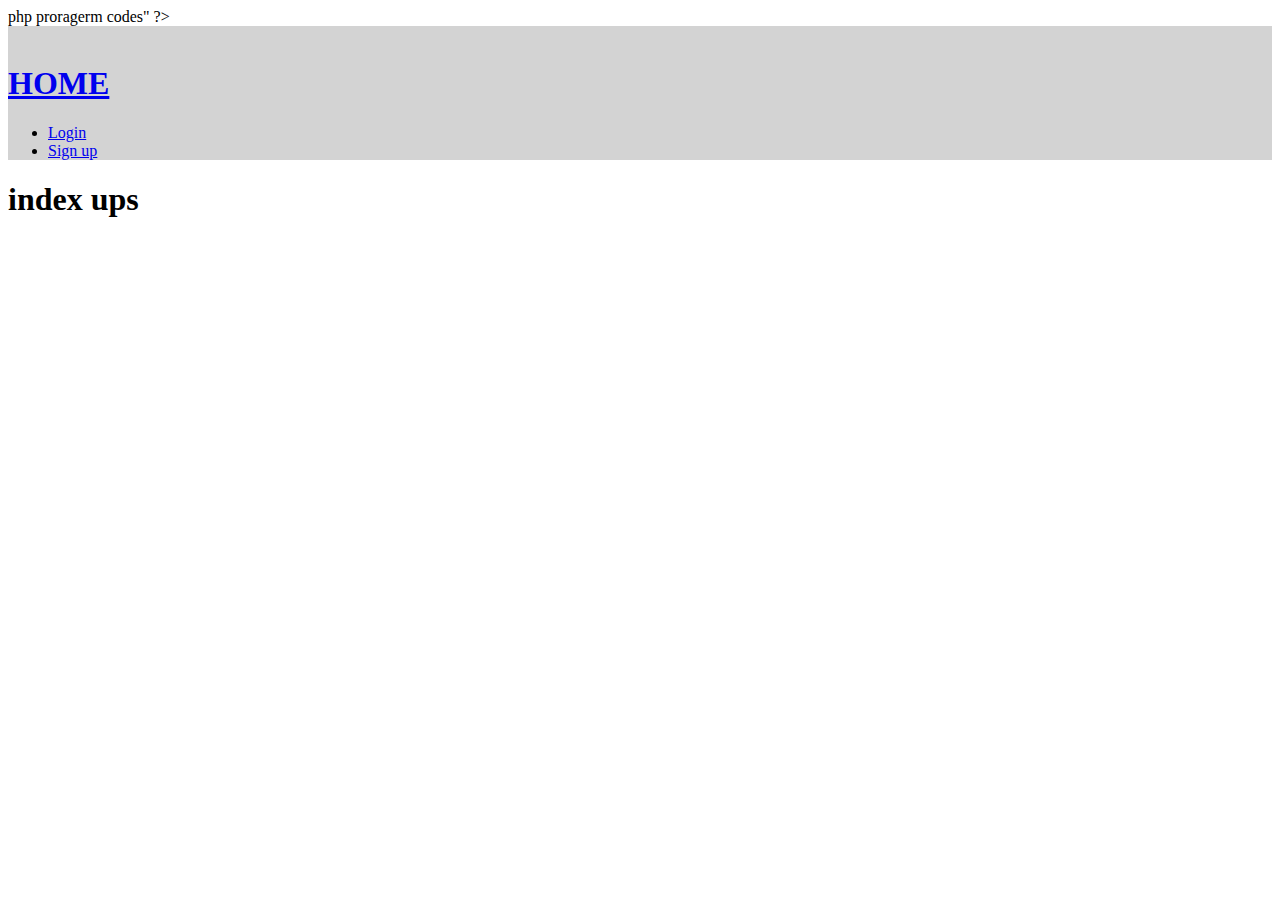
<file: index.html>
<!DOCTYPE html>
<html>
<head>
    <meta charset='utf-8'>
    <meta http-equiv='X-UA-Compatible' content='IE=edge'>
    <title>index Title</title>
    <meta name='viewport' content='width=device-width, initial-scale=1'>
    <!-- CSS only -->
    <link href="https://cdn.jsdelivr.net/npm/bootstrap@5.2.0/dist/css/bootstrap.min.css" rel="stylesheet" integrity="sha384-gH2yIJqKdNHPEq0n4Mqa/HGKIhSkIHeL5AyhkYV8i59U5AR6csBvApHHNl/vI1Bx" crossorigin="anonymous">
    <!-- JavaScript Bundle with Popper -->
<script src="https://cdn.jsdelivr.net/npm/bootstrap@5.2.0/dist/js/bootstrap.bundle.min.js" integrity="sha384-A3rJD856KowSb7dwlZdYEkO39Gagi7vIsF0jrRAoQmDKKtQBHUuLZ9AsSv4jD4Xa" crossorigin="anonymous"></script>
    <link rel='stylesheet' type='text/css' media='screen' href='styles.css'>
    <script src='main.js'></script>
</head>
<body>
    <?php 
    echo "<h1>php proragerm codes</h1>"
    ?>
    <header class="header-nav">
        <div class="d-flex ">
            <div class="col d-flex  mr-6">
                <a href="#" class="mr-6 mas">
                    <h1 width="90px">HOME</h1>
                </a>
            </div>
            <div class="col d-flex align-items-end" >
                
                <div class="d-flex head-user-profile " >
                    <ul class="account-links-group d-flex ">
                        <li class="nav-link  login-btn">
                            <a class="nav-link   text-primary text-center px-4" href="login.html">Login</a>
                        </li>
                        <li class="nav-link  signup-btn">
                            <a class="nav-link btn btn-primary text-white px-4" href="sign up.html">Sign up</a>
                        </li>
                    </ul>
                </div>
                
            </div>
            
        </div>
    </header>
    <main>
        <h1>index ups</h1>
    </main>
</body>
</html>
</file>
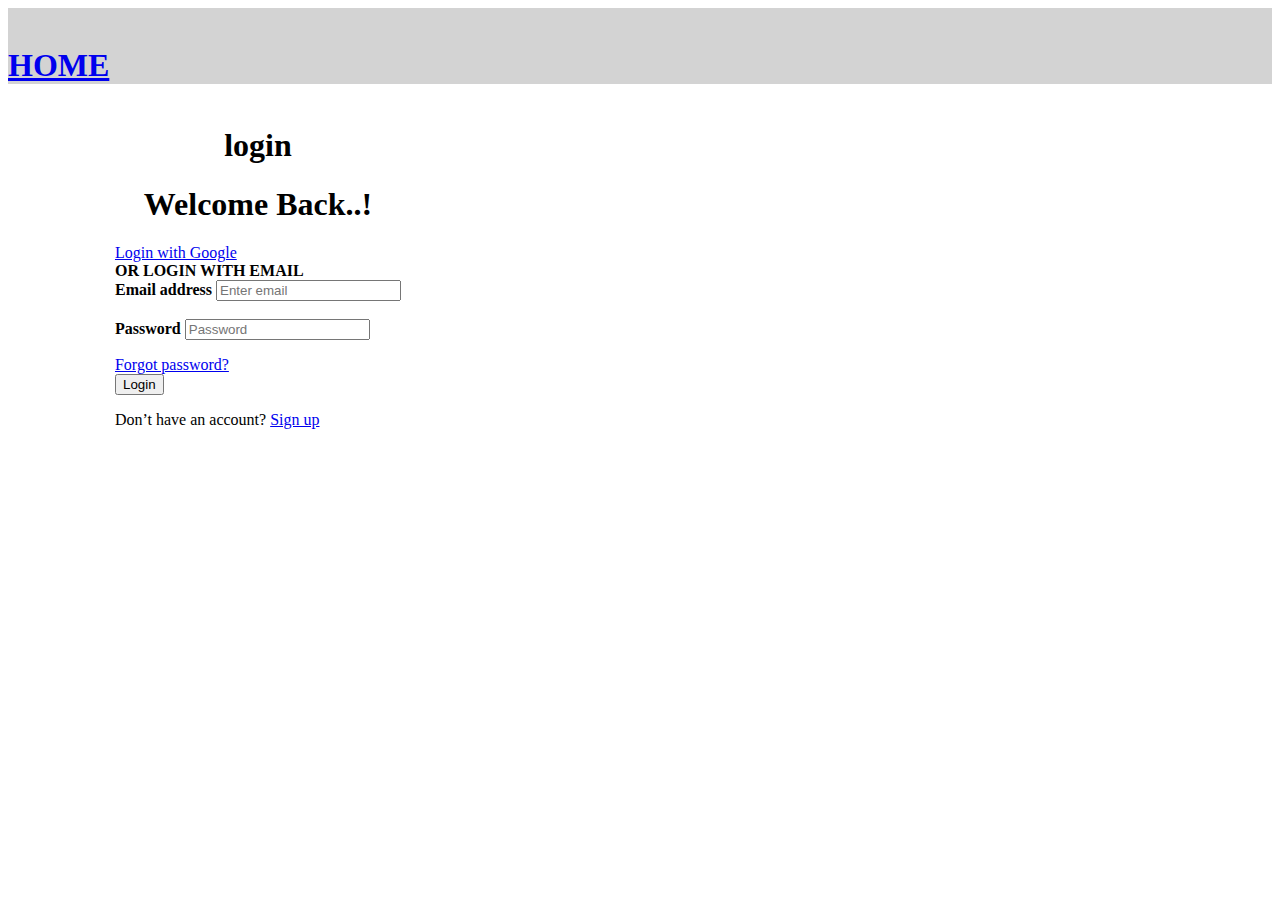
<file: login.html>
<!DOCTYPE html>
<html>
<head>
    <meta charset='utf-8'>
    <meta http-equiv='X-UA-Compatible' content='IE=edge'>
   <title>Login page</title>
    <meta name='viewport' content='width=device-width, initial-scale=1'>
    <!-- CSS only -->
    <link href="https://cdn.jsdelivr.net/npm/bootstrap@5.2.0/dist/css/bootstrap.min.css" rel="stylesheet" integrity="sha384-gH2yIJqKdNHPEq0n4Mqa/HGKIhSkIHeL5AyhkYV8i59U5AR6csBvApHHNl/vI1Bx" crossorigin="anonymous">
    <!-- JavaScript Bundle with Popper -->
   <link rel='stylesheet' type='text/css' media='screen' href='styles.css'>
    <script src='main.js'></script> 
</head>
<body>

    <header class="header-nav">
        <div class="d-flex ">
            <div class="col d-flex mr-6">
                <a href="index.html" class="mr-6 mas">
                    <h1 width="90px">HOME</h1>
                </a>
            </div>
        </div>
    </header>
   
    <main role="main" class="container card text-center mt-5 border-success signin-related-page" id="sign-in-page">
        
        <div class="row">
            <div class="col">
                <h1  class="movecenter">login</h1>
                <h1 class="movecenter">Welcome Back..!</h1>
                <div class="col-xl-12 ">
                    <div class="google-sign-in  align-self-center" data-onsuccess="onSignIn">
                        <a href="#" class="btn border-primary">
                        <i class="icon-google  float-center"></i> Login with Google
                        </a>
                        <div class="alternative-login-message m-3"><span><strong> OR LOGIN WITH EMAIL</strong></span></div>
                    </div>
        <form  action="<?php echo htmlspecialchars($_SERVER['PHP_SELF']);?>" method="post" id="login_form">
            <div class="form-group col-12" id="email-div">
                    <label  for="emailInput ">Email address</label>
                    <input type="email" class="form-control" name="loginemail" aria-describedby="emailHelp" placeholder="Enter email" required>
                    <label id="email_warn" style="color: #da2424;"></label>
                </div>
                <br>
                
                <div class="form-group col-12" id="pass-div">
                <label for="passwordInput">Password</label>
                <input type="password" class="form-control" name="loginpassword" placeholder="Password" required>
                </div>
                <p id="pass_warn" style="color: #da2424;text-align: center;"></p>
                <div class="form-check">
                <a class="float-right" href="#">Forgot password?</a>
                </div>
                <div class="btn-wrap">
                <button type="submit" class="btn ms-5 m-3 btn-primary" id="login_button">Login</button>
            </div>
            <p class="ms-2 secondary-link">Don’t have an account? <a href="sign up.html">Sign up</a></p>
        </form>
                </div>
            </div>
        </div>
        
        </main>
        <script src="https://cdn.jsdelivr.net/npm/bootstrap@5.2.0/dist/js/bootstrap.bundle.min.js" integrity="sha384-A3rJD856KowSb7dwlZdYEkO39Gagi7vIsF0jrRAoQmDKKtQBHUuLZ9AsSv4jD4Xa" crossorigin="anonymous"></script>
 
</body>
</html>
</file>
<file: styles.css>
.container {
    display: flex;
    justify-content: center;
    align-self: center;
  }
.mas {
    margin-left: 3rem;
}
.header-nav{
    background-color: lightgray;
   
}
.movecenter{
    justify-content: center;
    text-align: center;
    align-content: center;
    align-items: center;
}
.signin-related-page{
    max-width: 500px;

}
.form-group{
    text-align: left;
    /* height: 75px;
    width: 180px; */
    /* float: left; */
    /* visibility: hidden; */
    
    font-weight: bold;
}
</file>
